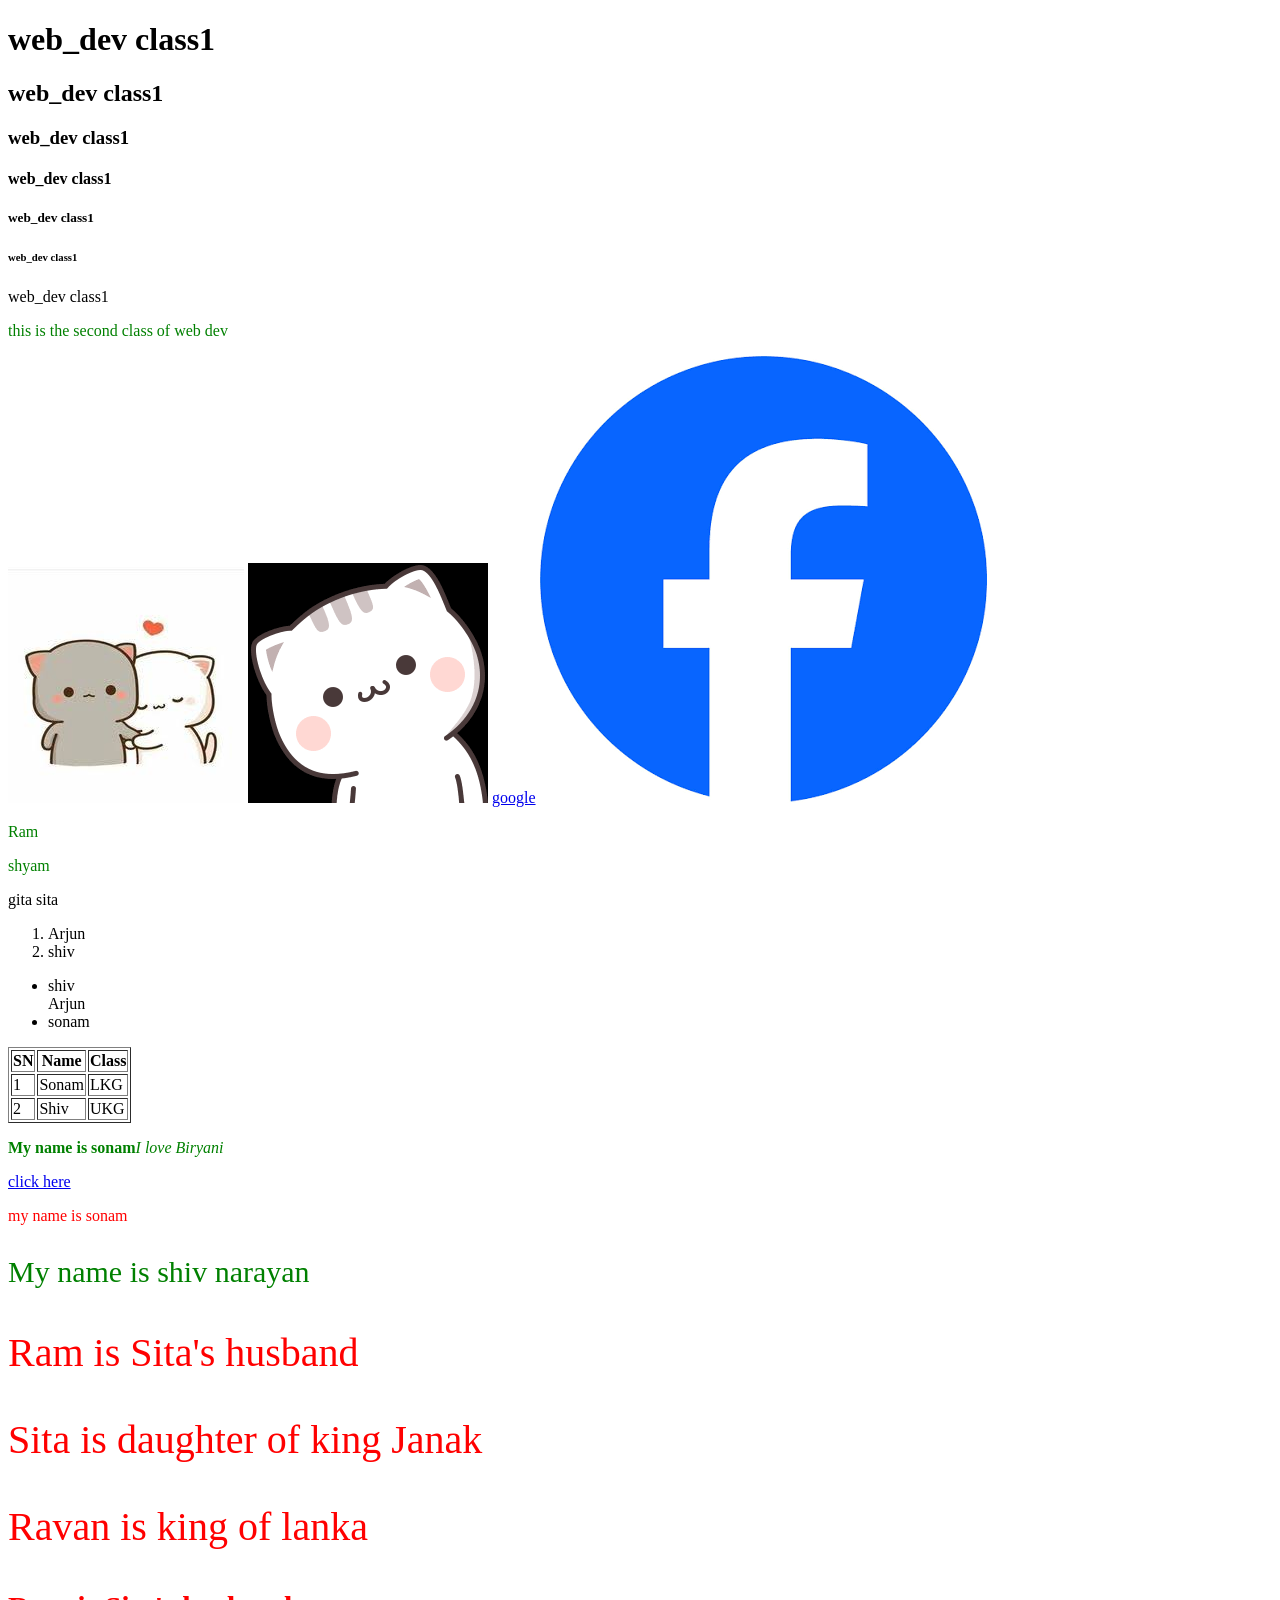
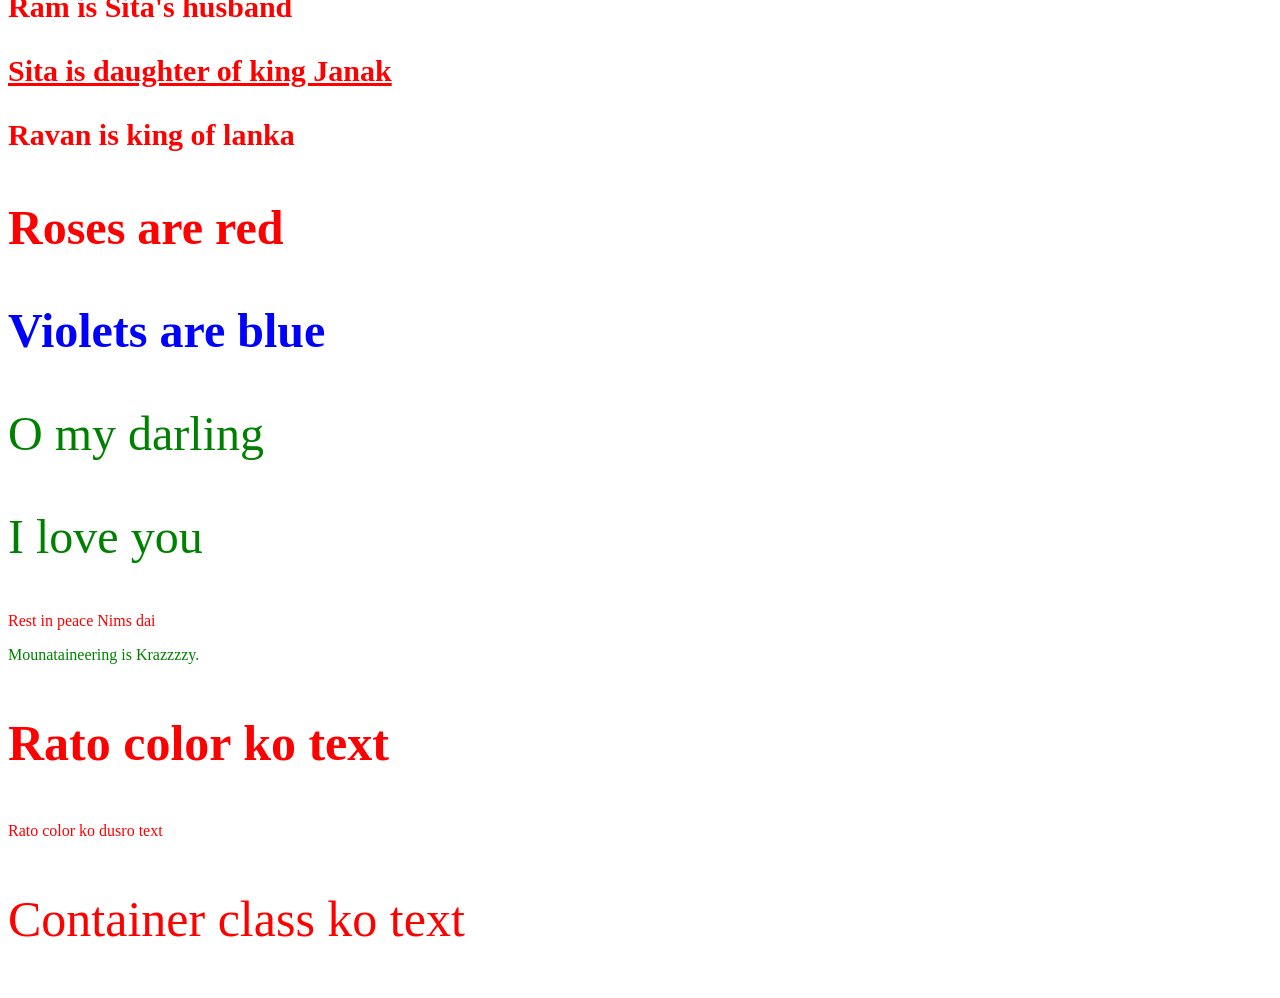
<file: index.html>
<!DOCTYPE html>
<html lang="en">

<head>
    <meta charset="UTF-8">
    <meta name="viewport" content="width=device-width, initial-scale=1.0">
    <title>Document</title>
    <style>
        .para{
            color:red;
            font-size:30px;
            font-weight:bold;
        }
       .text-underline{
text-decoration: underline;
        }
        .shiv{
            font-size:48px;
        }
        .red{
            color:red;
        }
        .blue{
            color:blue;
        }
        .green{
            color:green;
        }
        .bold{
            font-weight: bold;
        }
        
        .wrapper p{
            color:red;
        }
        p{
            color:green;
        }
        .text-red{
            color:red;
        }
        .wrap.container  {
            color:red;
            font-weight:bold;
        }
        .wrap{
            color:red;
        }
        .container{
            color:red;
            font-size:50px;
        }
        

            
    
         
         
    </style>
</head>

<body>
    <h1>web_dev class1</h1>
    <h2>web_dev class1</h2>
    <h3>web_dev class1</h3>
    <h4>web_dev class1</h4>
    <h5>web_dev class1</h5>
    <h6>web_dev class1</h6>
    <h7>web_dev class1</h7>
    <p>this is the second class of web dev</p>
    <img src="images/images.jpg" alt="love" height"500" width"300">
    <img src="images/images.png" alt="love" height"500" width"300">
    <a href="https://google.com" target="_blank">google</a>
    <a href="https://facebook.com">
        <img src="images/facebook logo.png">
    </a>
    <p>Ram</p>
    <p>shyam</p>
    <span>gita</span>
    <span>sita</span>
    <ol>
        <li>Arjun</li>
        <li>shiv
    </ol>
    <ul>
        <li>shiv</li>Arjun<li>sonam</li>
    </ul>
    <!--Start of Week_2 Class_2-->
    <section>
        <div>
            <table border="1" colspan="2">
                <tr>
                    <th> SN </th>
                    <th> Name </th>
                    <th> Class </th>
                </tr>
                <tr>
                    <td>1</td>
                    <td>Sonam</td>
                    <td>LKG</td>
                </tr>
                <tr>
                    <td>2</td>
                    <td> Shiv </td>
                    <td> UKG </td>
                </tr>
            </table>
        </div>
        <div>
            <p><b>My name is sonam</b><em>I love Biryani</em></p>
        <a href="http://facebook.com">click here</a>
        </div>
    </section>
    <!--End off Week_2 Class_2-->
    <p style ="color:blue ;color:red">my name is sonam</p>
    <p style ="color:green; font-size:30px;">My name is shiv narayan</p>
<p style ="color:red; font-size:40px;font-weight:bond;">Ram is Sita's husband</p>
<p style ="color:red; font-size:40px;font-weight:bond;">Sita is daughter of king Janak</p>
<p style ="color:red; font-size:40px;font-weight:bond;">Ravan is king of lanka</p>
<p class ="para">Ram is Sita's husband</p>
<p class ="para text-underline">Sita is daughter of king Janak</p>
<p class ="para">Ravan is king of lanka</p>
<p class ="shiv red bold">Roses are red</p>
<p class ="shiv blue bold">Violets are blue</p>
<p class ="shiv green">O my darling</p>
<p class ="shiv green">I love you</p>
<div class="wrapper">
            <p> Rest in peace Nims dai</p>
        </div>
        <p> Mounataineering is Krazzzzy.</p>
<div class="wrap container">
        <p class ="text-red">
            Rato color ko text
        </p>
        </div>
        <div class="wrap">
            <p class = "text-red">
                Rato color ko dusro text
            </p>
        </div>
        <div class="container">
            <p class = "text-red">
                Container class ko text
            </p>

        </div>

</body>

</html>
</file>
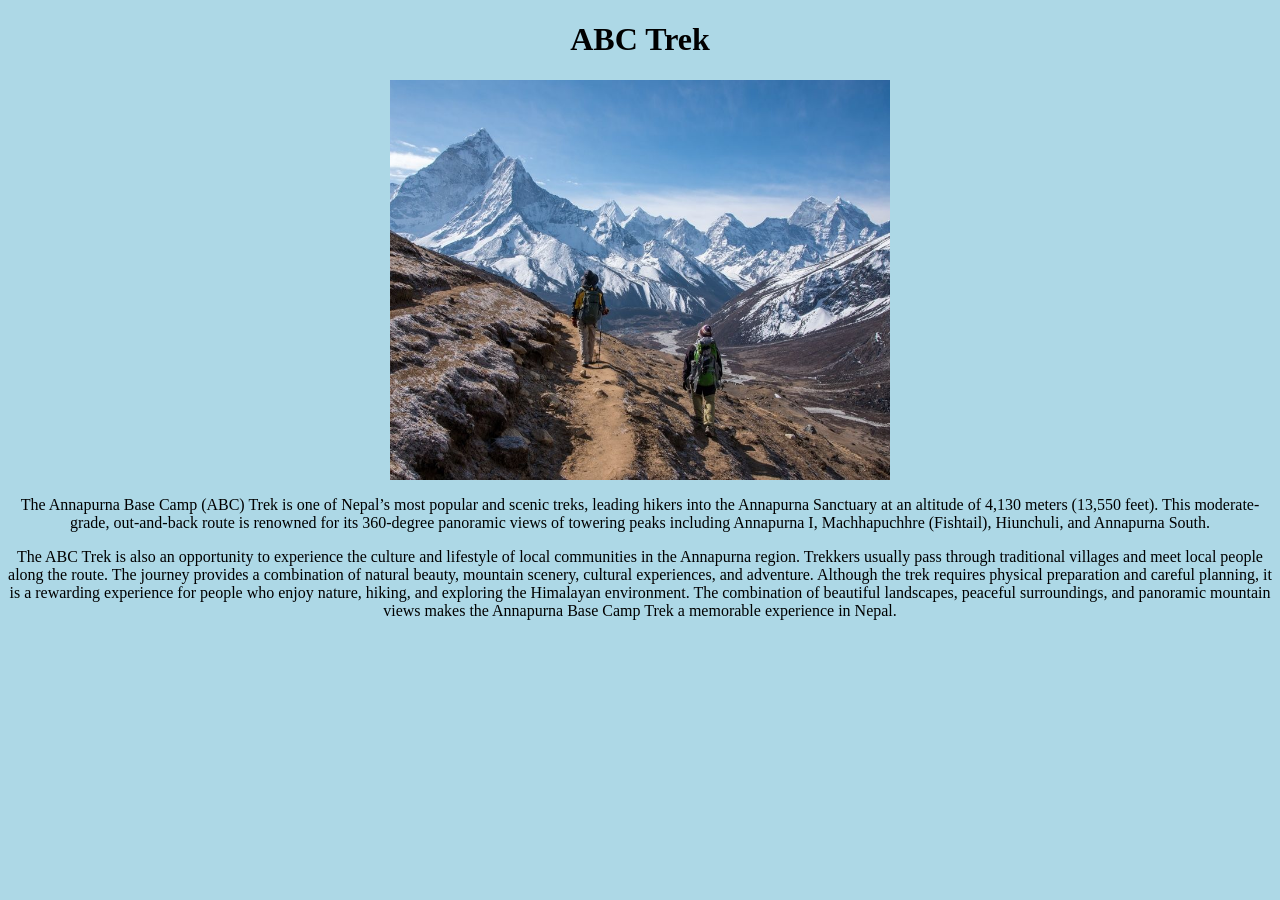
<file: abc.html>
<!DOCTYPE html>
<html lang="en">
<head>
    <meta charset="UTF-8">
    <meta name="viewport" content="width=device-width, initial-scale=1.0">
    <title>ABC Trek</title>

    <style>
        body {
            background-color: lightblue;
        }

        h1 {
            text-align: center;
        }

        img {
            display: block;
            margin: 0 auto;
            object-fit: cover;
        }

        p {
            text-align: center;
        }
    </style>
</head>

<body>

    <h1>ABC Trek</h1>

    <img src="./im/trek.jpg"
         height="400"
         width="500"
         alt="ABC Trek Image">

    <p>
        The Annapurna Base Camp (ABC) Trek is one of Nepal’s most popular
        and scenic treks, leading hikers into the Annapurna Sanctuary at
        an altitude of 4,130 meters (13,550 feet). This moderate-grade,
        out-and-back route is renowned for its 360-degree panoramic views
        of towering peaks including Annapurna I, Machhapuchhre (Fishtail),
        Hiunchuli, and Annapurna South. 
    </p>

    <p>
        The ABC Trek is also an opportunity to experience the culture and
        lifestyle of local communities in the Annapurna region. Trekkers
        usually pass through traditional villages and meet local people
        along the route. The journey provides a combination of natural
        beauty, mountain scenery, cultural experiences, and adventure.
        Although the trek requires physical preparation and careful
        planning, it is a rewarding experience for people who enjoy
        nature, hiking, and exploring the Himalayan environment. The
        combination of beautiful landscapes, peaceful surroundings, and
        panoramic mountain views makes the Annapurna Base Camp Trek a
        memorable experience in Nepal.
    </p>
</body>
</html>
</file>
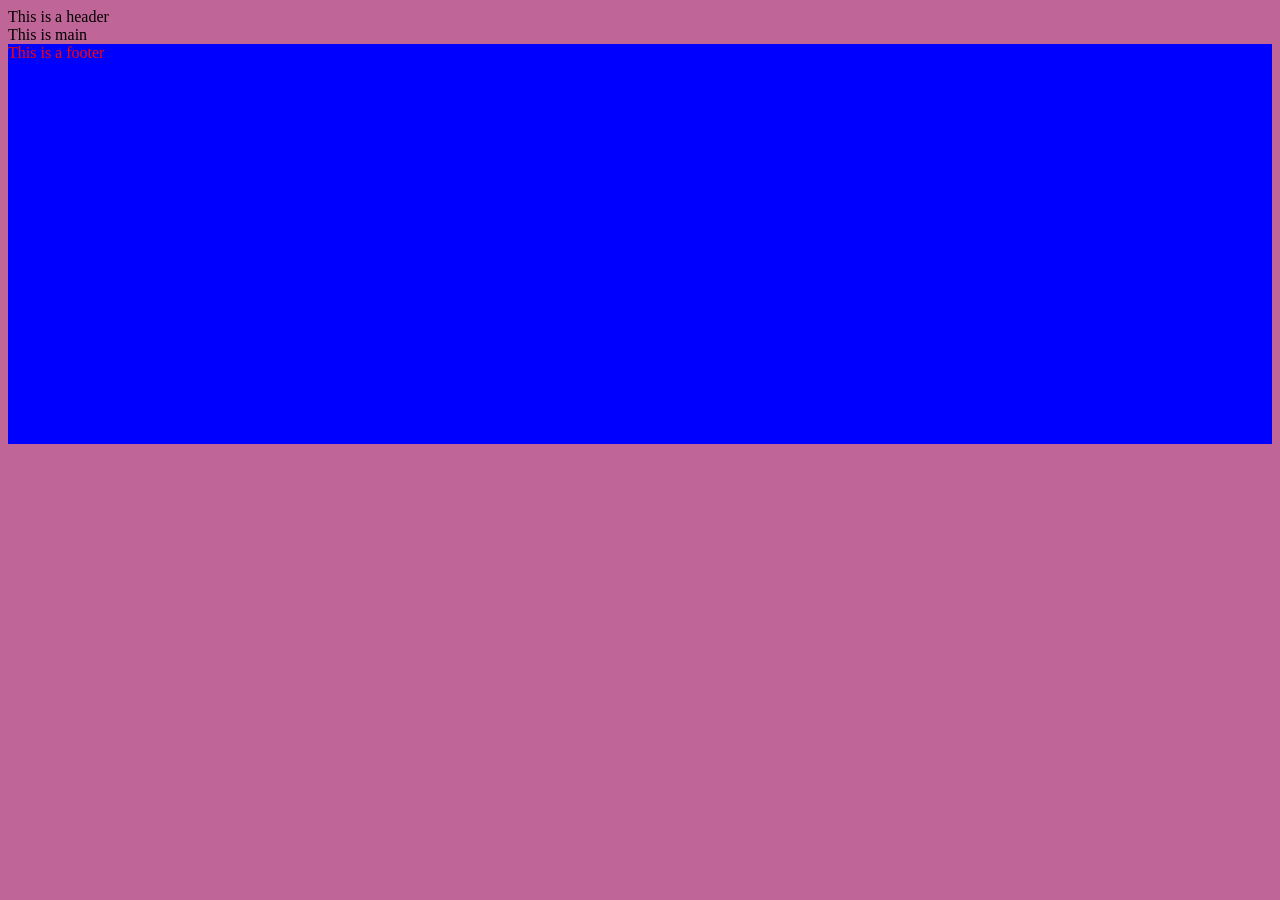
<file: about.html>
<!DOCTYPE html>
<html lang="en">

<head>
    <meta charset="UTF-8">
    <meta name="viewport" content="width=device-width, initial-scale=1.0">
    <title>about</title>
    <link rel="stylesheet" href="./css/style.css">
    <link rel="stylesheet" href="./css/about.css">
</head>

<body>
    <header>
        This is a header
    </header>
    <main>
        This is main
    </main>
    <footer>
        This is a footer
    </footer>

</body>

</html>
</file>
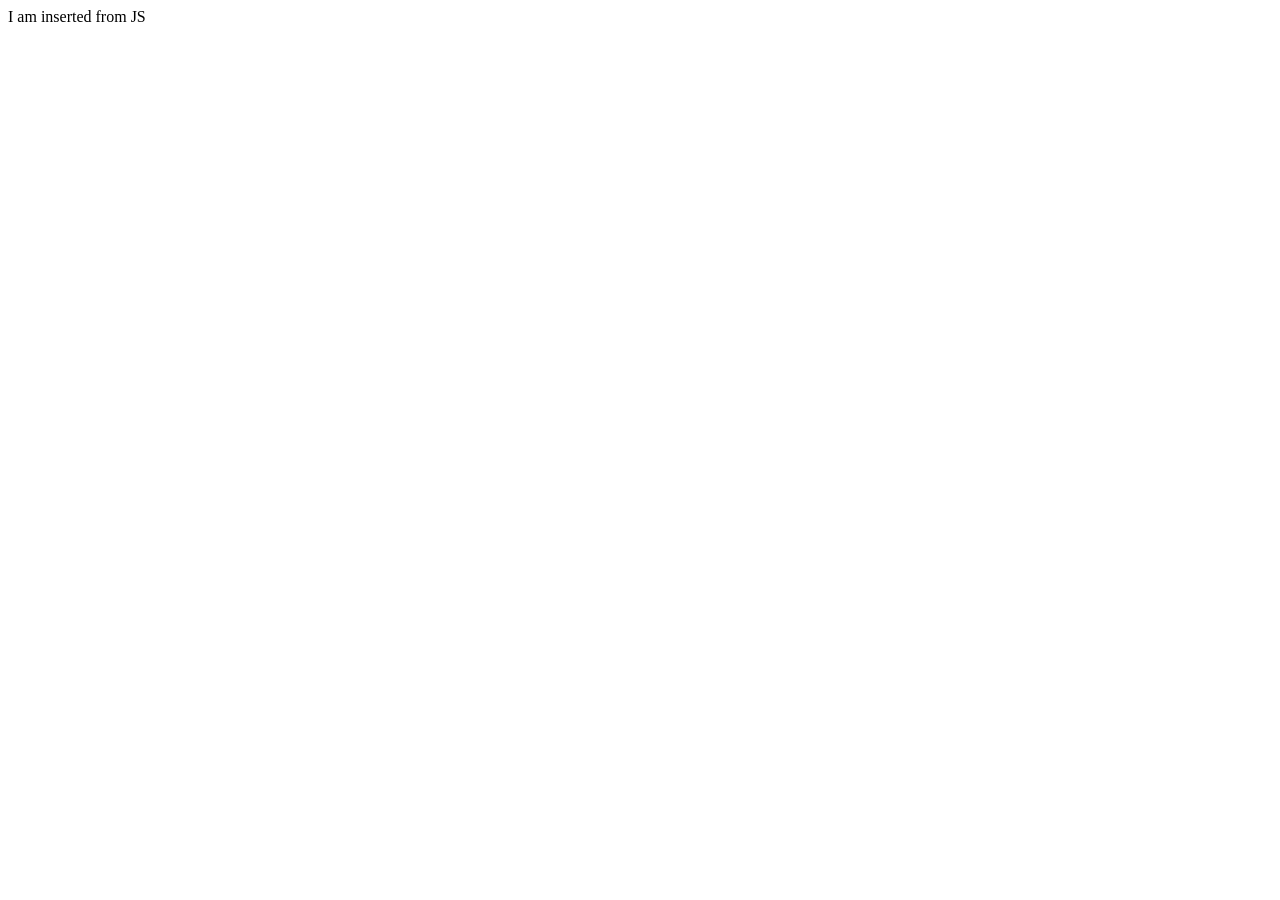
<file: dom.html>
<!DOCTYPE html>
<html lang="en">

<head>
    <meta charset="UTF-8">
    <meta name="viewport" content="width=device-width, initial-scale=1.0">
    <title>Document</title>
</head>

<body>

    <div id="main"></div>

    <script>
        const main = document.getElementById('main');

        console.log(main);

        main.innerHTML = "I am inserted from JS";
    </script>

</body>

</html>
</file>
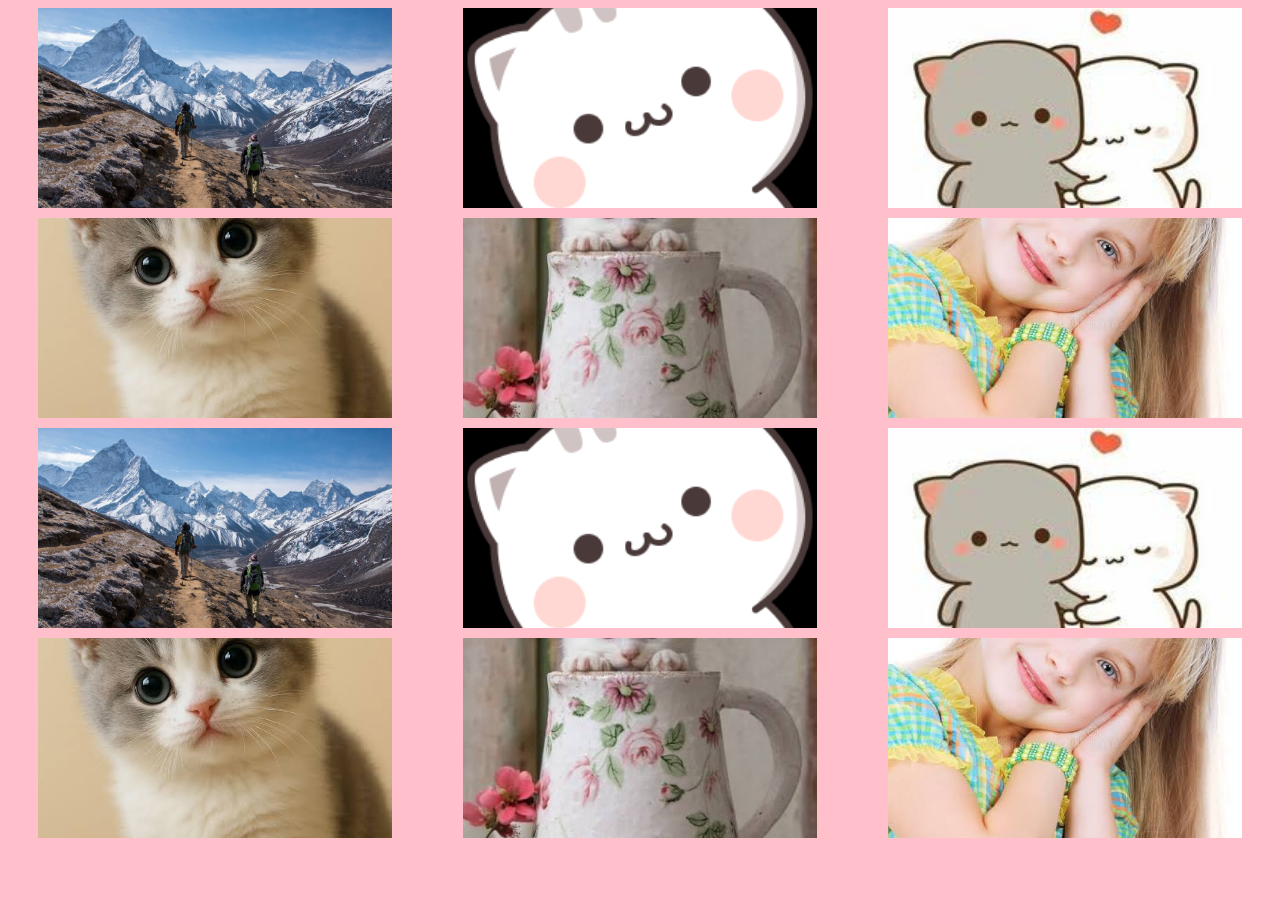
<file: gallery.html>
<!DOCTYPE html>
<html lang="en">

<head>
    <meta charset="UTF-8">
    <meta name="viewport" content="width=device-width, initial-scale=1.0">
    <title>Document</title>
    

    <style>
        body {
            background-color: pink;
        }

        .image-container {
            display: flex;
            justify-content: space-around;
            gap: 10px;
            flex-wrap: wrap;
        }

        img {
            display: block;
            object-fit: cover;
        }

        p {
            text-align: center;
        }
    </style>
</head>

<body>
    <div class="image-container" height="200px" width="28%" alt="ABC Trek Image">
        <img src="./im/trek.jpg" height="200px" width="28%" alt="gallery Image">
        <img src="images/images.png" height="200px" width="28%" alt="gallery Image">
        <img src="images/images.jpg" height="200px" width="28%" alt="gallery Image">
        <img src="./im/cat.jpg" height="200px" width="28%" alt="gallery Image">
        <img src="./im/meow.jpg" height="200px" width="28%" alt="gallery Image">
        <img src="./im/images.jpg" height="200px" width="28%" alt="gallery Image">
        <img src="./im/trek.jpg" height="200px" width="28%" alt="gallery Image">
        <img src="images/images.png" height="200px" width="28%" alt="gallery Image">
        <img src="images/images.jpg" height="200px" width="28%" alt="gallery Image">
        <img src="./im/cat.jpg" height="200px" width="28%" alt="gallery Image">
        <img src="./im/meow.jpg" height="200px" width="28%" alt="gallery Image">
        <img src="./im/images.jpg" height="200px" width="28%" alt="gallery Image">

    </div>

</body>

</html>
</file>
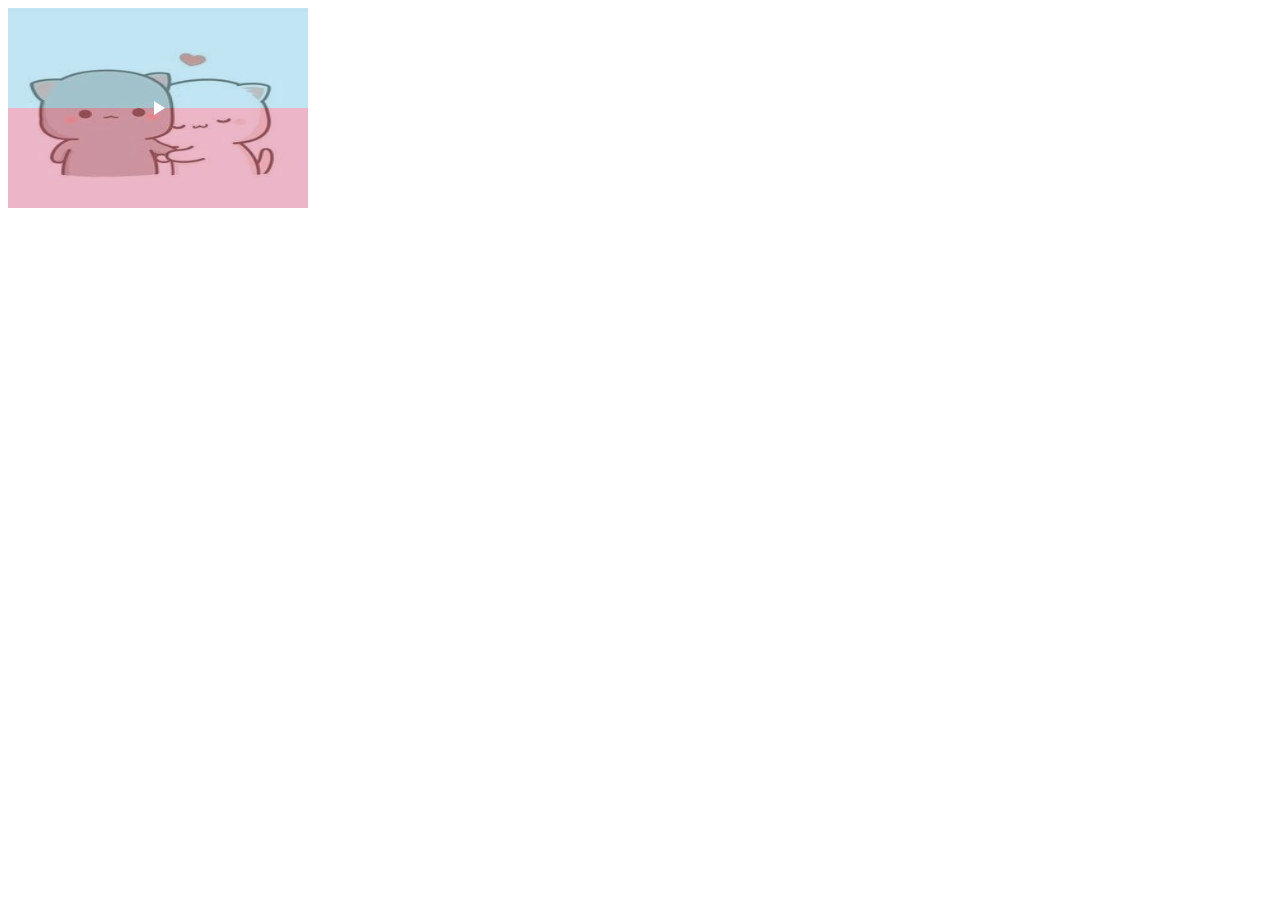
<file: hello.html>
<!doctype html>
<html lang="en">
  <head>
    <meta charset="UTF-8" />
    <meta name="viewport" content="width=device-width, initial-scale=1.0" />
    <title>testing</title>
    <style>
      .first-class {
        position: relative;
        height: 200px;
        width: 300px;
      }

      .first-class svg {
        position: absolute;
        left: 50%;
        top: 50%;
        transform: translate(-50%, -50%);
        z-index: 2;
      }
      
      .first-class::before {
        content: "";
        position: absolute;
        top: 0;
        left: 0;
        width: 100%;
        height: 50%;
        background-color: skyblue;
        opacity: 0.5;
        z-index: 1;
      }
      .first-class::after {
        content: "";
        position: absolute;
        bottom: 0;
        left: 0;
        width: 100%;
        height: 50%;
        background-color: palevioletred;
        opacity: 0.5;
        z-index: 1;
      }
    </style>
  </head>
  <body>
    <div class="first-class">
      <img src="images/images.jpg" alt="" height="200" width="300" />
      <svg
        xmlns="http://www.w3.org/2000/svg"
        width="24"
        height="24"
        viewBox="0 0 24 24"
        fill="white"
      >
        <path d="M8 5v14l11-7z" />
      </svg>
    </div>
  </body>
</html>
</file>
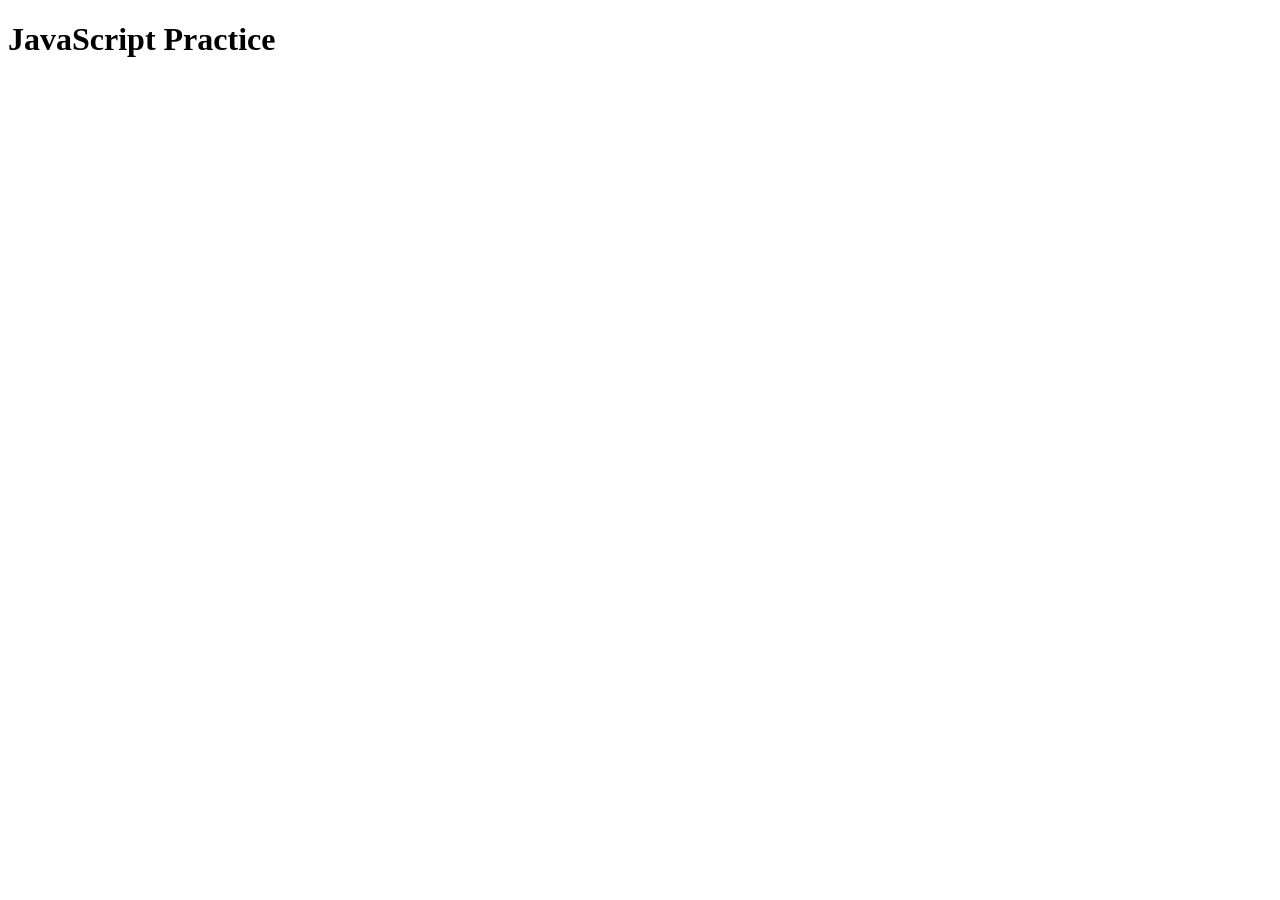
<file: js-class-1.html>
<!DOCTYPE html>
<html lang="en">

<head>
    <meta charset="UTF-8">
    <meta name="viewport" content="width=device-width, initial-scale=1.0">

    <title>JavaScript Practice</title>

    <script>
        console.log("Hello Javascript");
    </script>

</head>

<body>

    <script>
        console.log("Inside body");
    </script>

    <h1>JavaScript Practice</h1>

    <p id="result"></p>

    <script src="script.js"></script>

</body>

</html>
</file>
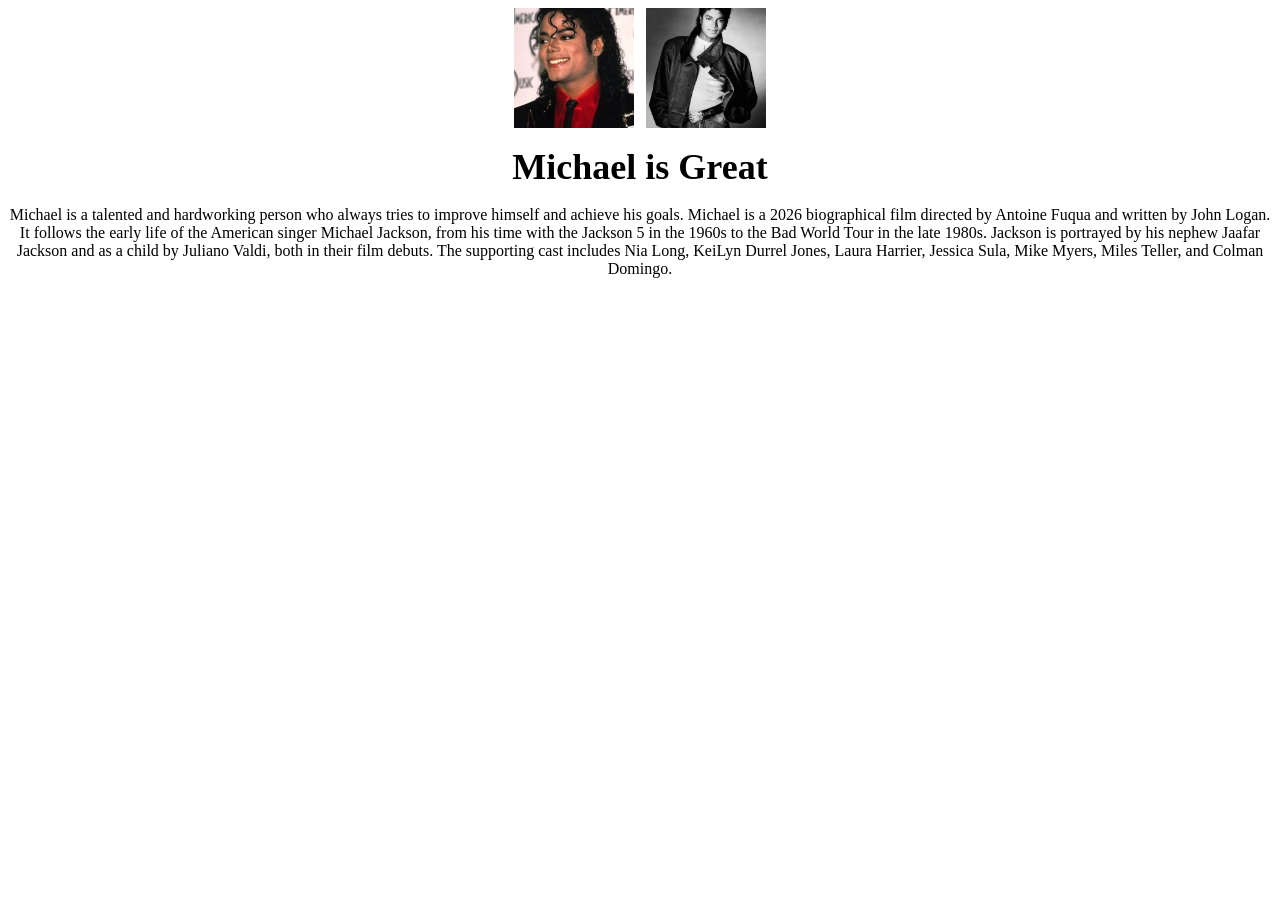
<file: michael.html>
<!DOCTYPE html>
<html lang="en">
<head>
    <meta charset="UTF-8">
    <meta name="viewport" content="width=device-width, initial-scale=1.0">
    <title>Flexbox Assignment</title>
    <link rel="stylesheet" href="style.css">
</head>

<body>

    <div class="container">

        <div class="images">
            <img src="images/michael.1.jpg" alt="Michael Image 1">
            <img src="images/michael.2.jpg" alt="Michael Image 2">
        </div>

        <h2>Michael is Great</h2>

        <p>
            Michael is a talented and hardworking person who always tries
            to improve himself and achieve his goals. Michael is a 2026 biographical film directed by Antoine Fuqua and written by John Logan. It follows the early life of the American singer Michael Jackson, from his time with the Jackson 5 in the 1960s to the Bad World Tour in the late 1980s. Jackson is portrayed by his nephew Jaafar Jackson and as a child by Juliano Valdi, both in their film debuts. The supporting cast includes Nia Long, KeiLyn Durrel Jones, Laura Harrier, Jessica Sula, Mike Myers, Miles Teller, and Colman Domingo.
        </p>

    </div>

</body>
</html>
</file>
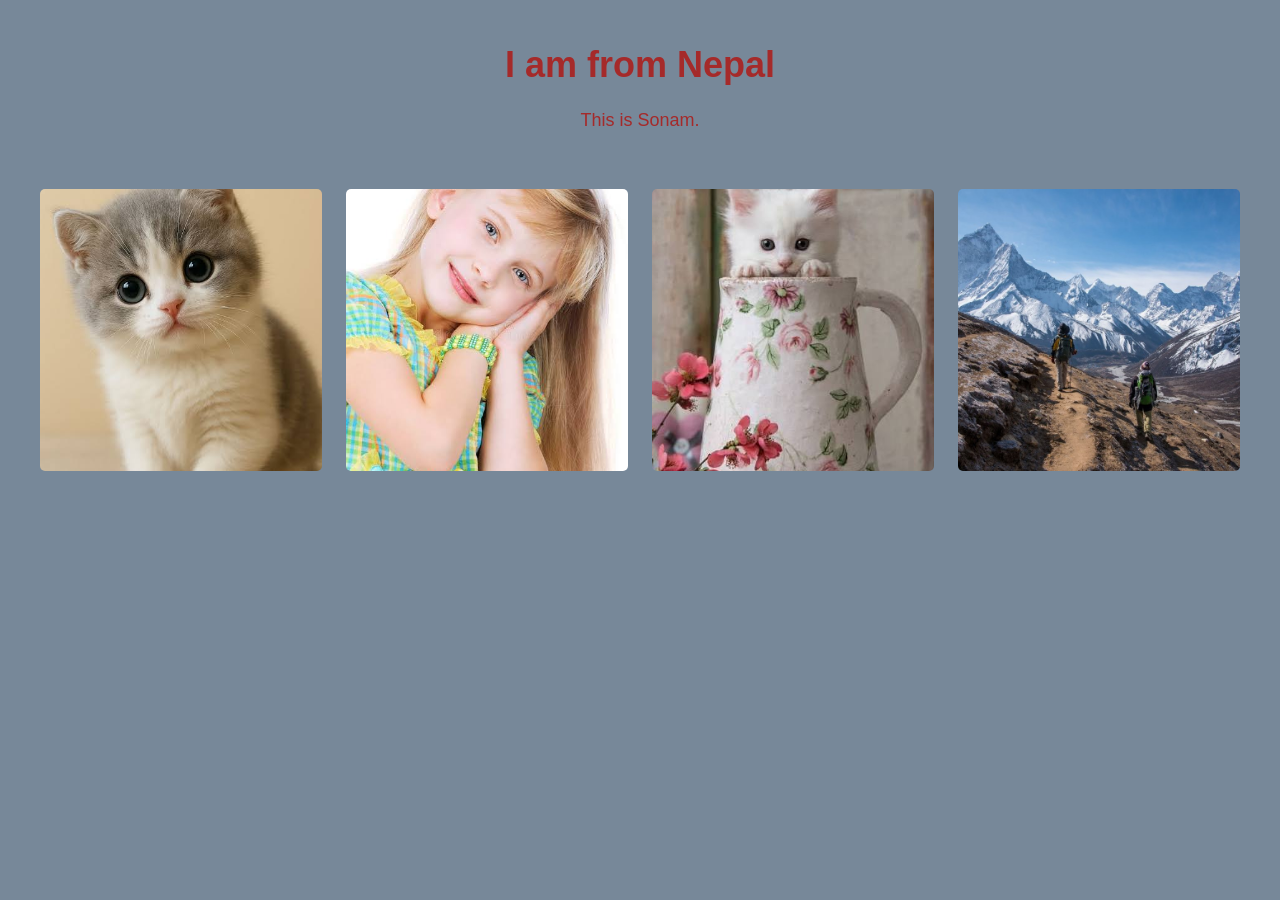
<file: responsive.html>
<!DOCTYPE html>
<html lang="en">

<head>
    <meta charset="UTF-8">
    <meta name="viewport" content="width=device-width, initial-scale=1.0">

    <title>Responsive Grid</title>

    <style>

        * {
            box-sizing: border-box;
        }

        body {
            margin: 0;
            padding: 20px;
            font-family: Arial, sans-serif;
            font-size: 18px;
            background-color: lightgray;
            color: black;
        }

        .wrapper {
            display: grid;
            grid-template-columns: 1fr;
            gap: 20px;
            max-width: 1200px;
            margin: auto;
        }

        h1 {
            text-align: center;
        }

        p {
            text-align: center;
        }


        .image-container {
            display: grid;
            grid-template-columns: repeat(4, 1fr);
            gap: 24px;
            margin-top: 20px;
        }

        .image-container img {
            width: 100%;
            aspect-ratio: 1 / 1;
            object-fit: cover;
            border-radius: 5px;
            display: block;
        }



        @media (max-width: 767px) {

            body {
                font-size: 16px;
                background-color: lightblue;
                color: blueviolet;
            }

            .wrapper {
                grid-template-columns: 1fr;
            }

            .image-container {
                grid-template-columns: 1fr;
                gap: 24px;
            }

            .image-container img {
                aspect-ratio: 1 / 1;
            }
        }



        @media (min-width: 768px) and (max-width: 1199px) {

            body {
                font-size: 16px;
                background-color: rosybrown;
                color: darkblue;
            }

            .wrapper {
                grid-template-columns: 1fr;
            }

            .image-container {
                grid-template-columns: repeat(2, 1fr);
                gap: 24px;
            }

            .image-container img {
                aspect-ratio: 1 / 1;
            }
        }



        @media (min-width: 1200px) {

            body {
                font-size: 18px;
                background-color: lightslategrey;
                color: brown;
            }

            .wrapper {
                grid-template-columns: 1fr;
            }

            .image-container {
                grid-template-columns: repeat(4, 1fr);
                gap: 24px;
            }

            .image-container img {
                aspect-ratio: 1 / 1;
            }
        }

    </style>
</head>


<body>

    <div class="wrapper">

        <div>
            <h1>I am from Nepal</h1>

            <p>
                This is Sonam.
            </p>
        </div>


        <div class="image-container">

            <img src="im/cat.jpg" alt="Cat">

            <img src="im/images.jpg" alt="Images">

            <img src="im/meow.jpg" alt="Meow">

            <img src="im/trek.jpg" alt="Trek">

        </div>

    </div>

</body>

</html>
</file>
<file: css/style.css>
footer {
     background-color: blue;
     height: 400px;
     color: red;
 }
</file>
<file: css/about.css>
body {
    background-color: #bf6597;
}
</file>
<file: style.css>
.container {
    display: flex;
    flex-direction: column;
    align-items: center;
    gap: 18px;
}

.images {
    display: flex;
    gap: 12px;
}

.images img {
    width: 120px;
    height: 120px;
    object-fit: cover;
}

h2 {
    font-size: 36px;
    font-weight: bold;
    margin: 0;
}

p {
    font-size: 16px;
    text-align: center;
    margin: 0;
}
</file>
